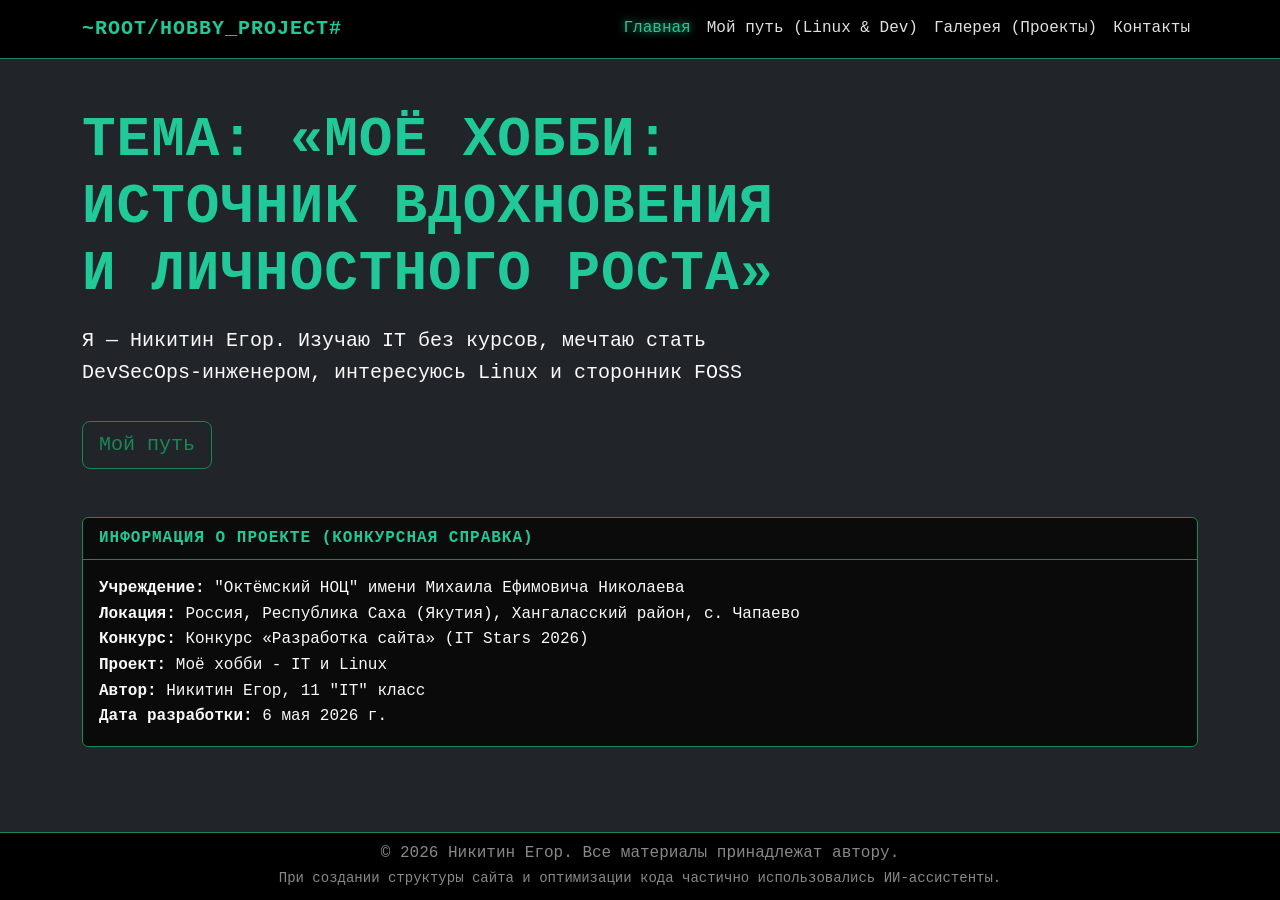
<file: index.html>
<!DOCTYPE html>
<html lang="ru">
    <head>
        <meta charset="UTF-8">
        <meta name="viewport" content="width=device-width, initial-scale=1.0">
        <meta name="description" content="Моё хобби: источник вдохновения. Путь самоучки от создания игр до Linux и DevSecOps.">
        <meta name="keywords" content="Linux, DevSecOps, Октёмский НОЦ, программирование, хобби, Никитин Егор">
        <title>Моё хобби | Никитин Егор</title>
        
        <link href="https://cdn.jsdelivr.net/npm/bootstrap@5.3.0/dist/css/bootstrap.min.css" rel="stylesheet">
        <link rel="stylesheet" href="css/style.css">
    </head>
    <body class="bg-dark text-light">

        <nav class="navbar navbar-expand-lg navbar-dark bg-black border-bottom border-success">
            <div class="container">
                <a class="navbar-brand text-success fw-bold" href="index.html">~root/hobby_project#</a>
                <button class="navbar-toggler" type="button" data-bs-toggle="collapse" data-bs-toggle="target" data-bs-target="#navbarNav">
                    <span class="navbar-toggler-icon"></span>
                </button>
                <div class="collapse navbar-collapse" id="navbarNav">
                    <ul class="navbar-nav ms-auto">
                        <li class="nav-item"><a class="nav-link active" href="index.html">Главная</a></li>
                        <li class="nav-item"><a class="nav-link" href="hobby.html">Мой путь (Linux & Dev)</a></li>
                        <li class="nav-item"><a class="nav-link" href="gallery.html">Галерея (Проекты)</a></li>
                        <li class="nav-item"><a class="nav-link" href="contacts.html">Контакты</a></li>
                    </ul>
                </div>
            </div>
        </nav>

        <main class="flex-wrapper">
        <header class="container mt-5">
            <div class="row align-items-center">
                <div class="col-md-8">
                    <h1 class="display-4 fw-bold text-success">Тема: «Моё хобби: источник вдохновения и личностного роста»</h1>
                    <p class="lead mt-3">
                        Я — Никитин Егор. Изучаю IT без курсов, мечтаю стать DevSecOps-инженером, интересуюсь Linux и сторонник FOSS
                    </p>
                    <a href="hobby.html" class="btn btn-outline-success btn-lg mt-3">Мой путь</a>
                </div>
            </div>
        </header>

        <section class="container mt-5">
            <div class="card bg-black border-success text-light">
                <div class="card-header border-success text-success fw-bold">
                    Информация о проекте (Конкурсная справка)
                </div>
                <div class="card-body">
                    <ul class="list-unstyled mb-0">
                        <li><strong>Учреждение:</strong> "Октёмский НОЦ" имени Михаила Ефимовича Николаева</li>
                        <li><strong>Локация:</strong> Россия, Республика Саха (Якутия), Хангаласский район, с. Чапаево</li>
                        <li><strong>Конкурс:</strong> Конкурс «Разработка сайта» (IT Stars 2026)</li>
                        <li><strong>Проект:</strong> Моё хобби - IT и Linux</li>
                        <li><strong>Автор:</strong> Никитин Егор, 11 "IT" класс</li>
                        <li><strong>Дата разработки:</strong> 6 мая 2026 г.</li>
                    </ul>
                </div>
            </div>
        </section>
        </main>

    <footer class="bg-black text-center text-muted py-2 border-top border-success">
            <div class="container">
                <p class="mb-0">© 2026 Никитин Егор. Все материалы принадлежат автору.</p>
            <small>При создании структуры сайта и оптимизации кода частично использовались ИИ-ассистенты.</small>
            </div>
        </footer>

        <script src="https://cdn.jsdelivr.net/npm/bootstrap@5.3.0/dist/js/bootstrap.bundle.min.js"></script>
        <script src="js/script.js"></script>
    </body>
</html>
</file>
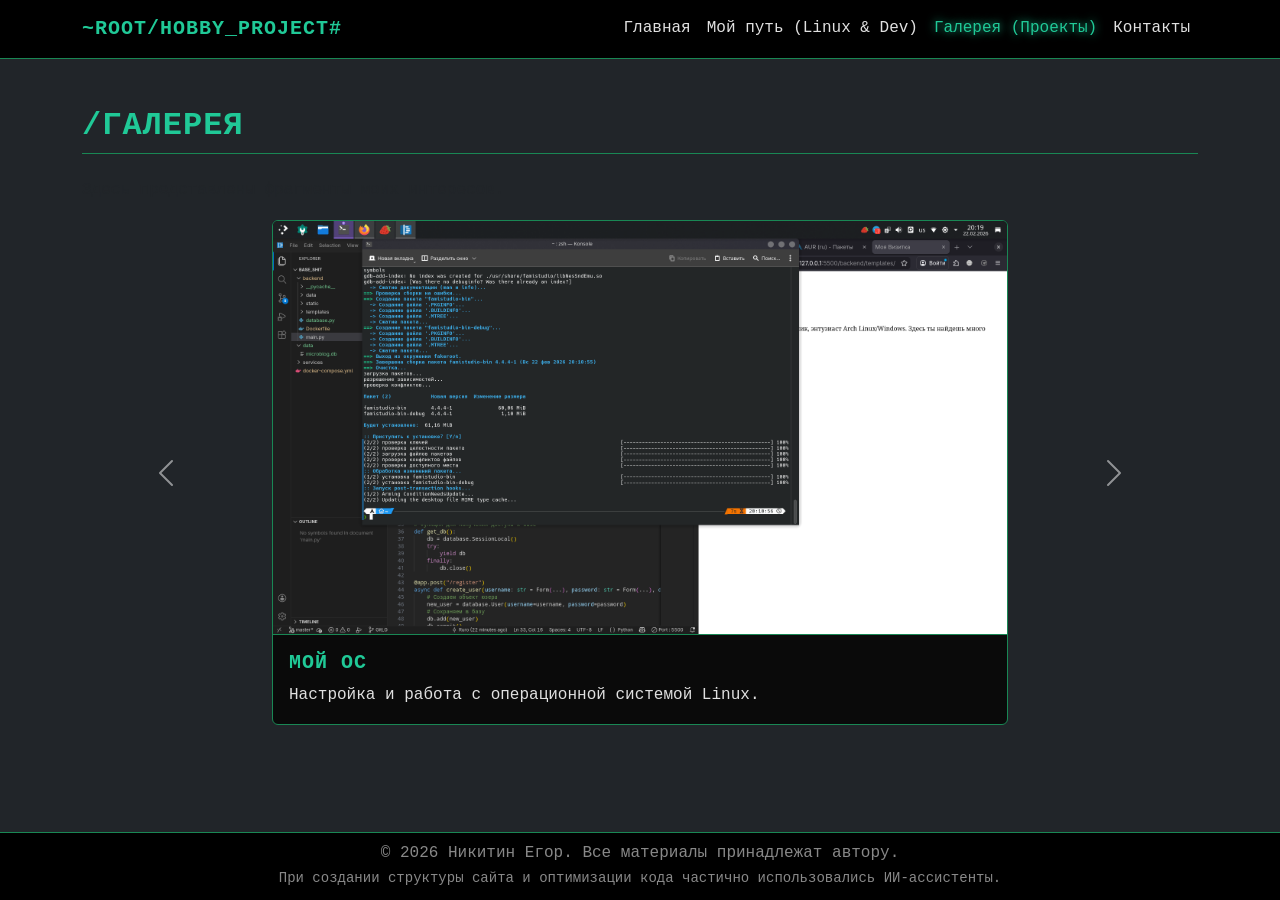
<file: gallery.html>
<!DOCTYPE html>
<html lang="ru">
<head>
    <meta charset="UTF-8">
    <meta name="viewport" content="width=device-width, initial-scale=1.0">
    <title>Галерея | Никитин Егор</title>
    <link href="https://cdn.jsdelivr.net/npm/bootstrap@5.3.0/dist/css/bootstrap.min.css" rel="stylesheet">
    <link rel="stylesheet" href="css/style.css">
</head>
<body class="bg-dark text-light">

    <nav class="navbar navbar-expand-lg navbar-dark bg-black border-bottom border-success">
        <div class="container">
            <a class="navbar-brand text-success fw-bold" href="index.html">~root/hobby_project#</a>
            <button class="navbar-toggler" type="button" data-bs-toggle="collapse" data-bs-target="#navbarNav">
                <span class="navbar-toggler-icon"></span>
            </button>
            <div class="collapse navbar-collapse" id="navbarNav">
                <ul class="navbar-nav ms-auto">
                    <li class="nav-item"><a class="nav-link" href="index.html">Главная</a></li>
                    <li class="nav-item"><a class="nav-link" href="hobby.html">Мой путь (Linux & Dev)</a></li>
                    <li class="nav-item"><a class="nav-link active" href="gallery.html">Галерея (Проекты)</a></li>
                    <li class="nav-item"><a class="nav-link" href="contacts.html">Контакты</a></li>
                </ul>
            </div>
        </div>
    </nav>

    <main class="flex-wrapper">
    <div class="container mt-5">
        <h2 class="text-success border-bottom border-success pb-2 mb-4">/Галерея</h2>
        <p class="text-muted">Здесь представлены фрагменты моих интересов.</p>
        
        <div id="galleryCarousel" class="carousel slide" data-bs-ride="carousel">
            <div class="carousel-inner">
                <div class="carousel-item active">
                    <div class="row justify-content-center">
                        <div class="col-md-8">
                            <div class="card bg-black border-success">
                                <img src="img/photo1.jpg" class="card-img-top border-bottom border-success" alt="Linux Terminal">
                                <div class="card-body">
                                    <h5 class="card-title text-success">Мой ОС</h5>
                                    <p class="card-text">Настройка и работа с операционной системой Linux.</p>
                                </div>
                            </div>
                        </div>
                    </div>
                </div>
                <div class="carousel-item">
                    <div class="row justify-content-center">
                        <div class="col-md-8">
                            <div class="card bg-black border-success">
                                <img src="img/photo2.jpg" class="card-img-top border-bottom border-success" alt="Game Dev">
                                <div class="card-body">
                                    <h5 class="card-title text-success">Разработка</h5>
                                    <p class="card-text">Фрагменты кода моих небольших проектов.</p>
                                </div>
                            </div>
                        </div>
                    </div>
                </div>
                <div class="carousel-item">
                    <div class="row justify-content-center">
                        <div class="col-md-8">
                            <div class="card bg-black border-success">
                                <img src="img/photo3.jpg" class="card-img-top border-bottom border-success" alt="Paper CPU">
                                <div class="card-body">
                                    <h5 class="card-title text-success">Мои достижения</h5>
                                    <p class="card-text">Фотография меня</p>
                                </div>
                            </div>
                        </div>
                    </div>
                </div>
            </div>
            <button class="carousel-control-prev" type="button" data-bs-target="#galleryCarousel" data-bs-slide="prev">
                <span class="carousel-control-prev-icon" aria-hidden="true"></span>
                <span class="visually-hidden">Предыдущий</span>
            </button>
            <button class="carousel-control-next" type="button" data-bs-target="#galleryCarousel" data-bs-slide="next">
                <span class="carousel-control-next-icon" aria-hidden="true"></span>
                <span class="visually-hidden">Следующий</span>
            </button>
        </div>
    </div>
    </main>

    <footer class="bg-black text-center text-muted py-2 border-top border-success">
        <div class="container">
            <p class="mb-0">© 2026 Никитин Егор. Все материалы принадлежат автору.</p>
            <small>При создании структуры сайта и оптимизации кода частично использовались ИИ-ассистенты.</small>
        </div>
    </footer>

    <script src="https://cdn.jsdelivr.net/npm/bootstrap@5.3.0/dist/js/bootstrap.bundle.min.js"></script>
    <script src="js/script.js"></script>
</body>
</html>
</file>
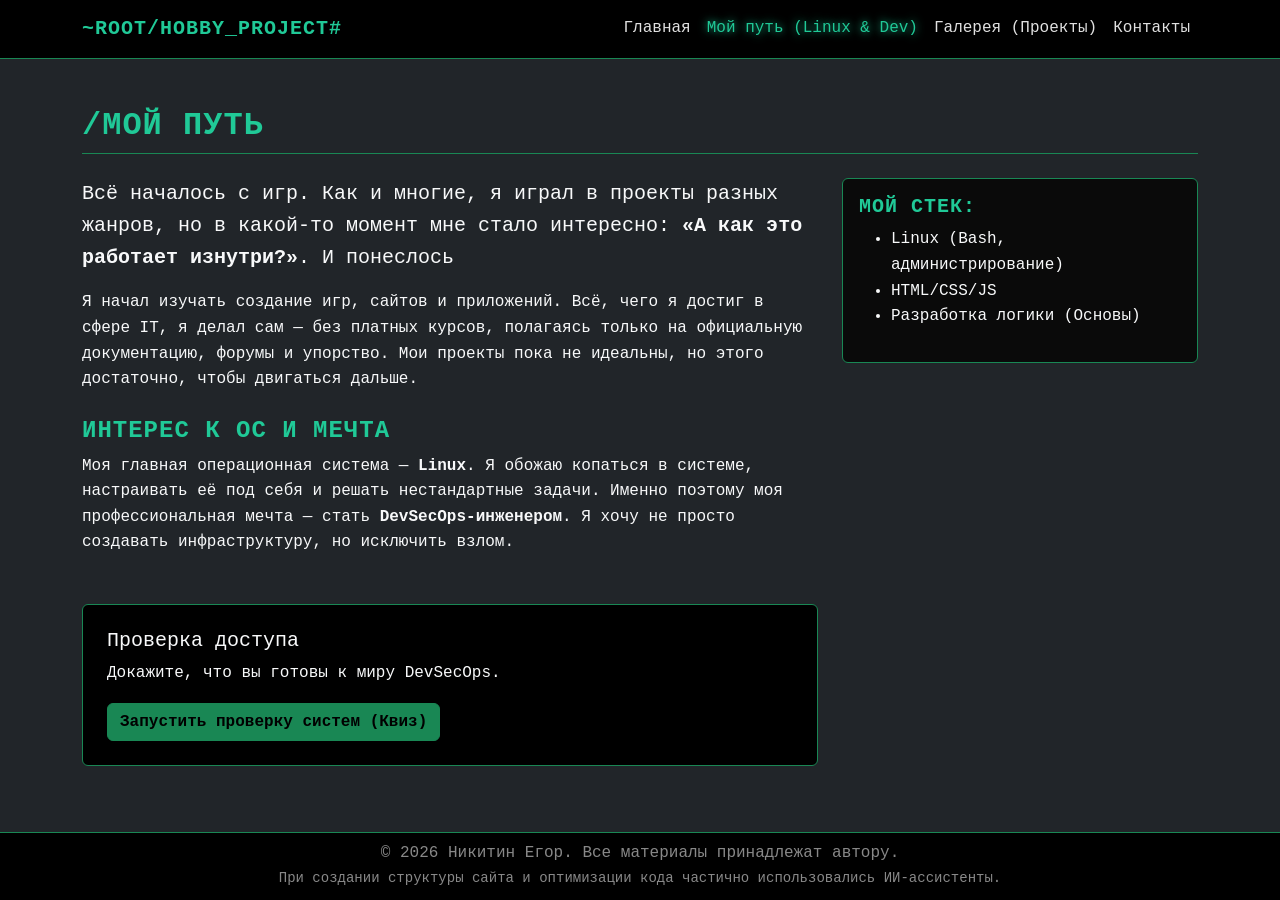
<file: hobby.html>
<!DOCTYPE html>
<html lang="ru">
<head>
    <meta charset="UTF-8">
    <meta name="viewport" content="width=device-width, initial-scale=1.0">
    <meta name="description" content="Мой путь в IT: Linux, DevSecOps и саморазвитие.">
    <title>Мой путь | Никитин Егор</title>
    <link href="https://cdn.jsdelivr.net/npm/bootstrap@5.3.0/dist/css/bootstrap.min.css" rel="stylesheet">
    <link rel="stylesheet" href="css/style.css">
</head>
<body class="bg-dark text-light">

    <nav class="navbar navbar-expand-lg navbar-dark bg-black border-bottom border-success">
        <div class="container">
            <a class="navbar-brand text-success fw-bold" href="index.html">~root/hobby_project#</a>
            <button class="navbar-toggler" type="button" data-bs-toggle="collapse" data-bs-target="#navbarNav">
                <span class="navbar-toggler-icon"></span>
            </button>
            <div class="collapse navbar-collapse" id="navbarNav">
                <ul class="navbar-nav ms-auto">
                    <li class="nav-item"><a class="nav-link" href="index.html">Главная</a></li>
                    <li class="nav-item"><a class="nav-link active" href="hobby.html">Мой путь (Linux & Dev)</a></li>
                    <li class="nav-item"><a class="nav-link" href="gallery.html">Галерея (Проекты)</a></li>
                    <li class="nav-item"><a class="nav-link" href="contacts.html">Контакты</a></li>
                </ul>
            </div>
        </div>
    </nav>

    <main class="flex-wrapper">
    <div class="container mt-5">
        <h2 class="text-success border-bottom border-success pb-2 mb-4">/Мой путь</h2>
        
        <div class="row">
            <div class="col-md-8">
                <p class="fs-5">
                    Всё началось с игр. Как и многие, я играл в проекты разных жанров, но в какой-то момент мне стало интересно: 
                    <strong>«А как это работает изнутри?»</strong>. И понеслось
                </p>
                <p>
                    Я начал изучать создание игр, сайтов и приложений. Всё, чего я достиг в сфере IT, я делал сам — без платных курсов, 
                    полагаясь только на официальную документацию, форумы и упорство. Мои проекты пока не идеальны, но этого достаточно, чтобы двигаться дальше.
                </p>
                <h4 class="text-success mt-4">Интерес к ОС и <strong>мечта</strong></h4>
                <p>
                    Моя главная операционная система — <strong>Linux</strong>. Я обожаю копаться в системе, настраивать её под себя и решать нестандартные задачи. 
                    Именно поэтому моя профессиональная мечта — стать <strong>DevSecOps-инженером</strong>. Я хочу не просто создавать инфраструктуру, 
                    но исключить взлом.
                </p>
                
                <div class="mt-5 p-4 border border-success rounded bg-black">
                    <h5>Проверка доступа</h5>
                    <p>Докажите, что вы готовы к миру DevSecOps.</p>
                    <button class="btn btn-success" onclick="startQuiz()">Запустить проверку систем (Квиз)</button>
                </div>
            </div>
            
            <div class="col-md-4">
                <div class="card bg-black border-success mb-3">
                    <div class="card-body">
                        <h5 class="card-title text-success">Мой стек:</h5>
                        <ul>
                            <li class="text-light">Linux (Bash, администрирование)</li>
                            <li class="text-light">HTML/CSS/JS</li>
                            <li class="text-light">Разработка логики (Основы)</li>
                        </ul>
                    </div>
                </div>
            </div>
        </div>
    </div>
    </main>

    <footer class="bg-black text-center text-muted py-2 border-top border-success">
        <div class="container">
            <p class="mb-0">© 2026 Никитин Егор. Все материалы принадлежат автору.</p>
            <small>При создании структуры сайта и оптимизации кода частично использовались ИИ-ассистенты.</small>
        </div>
    </footer>

    <script src="https://cdn.jsdelivr.net/npm/bootstrap@5.3.0/dist/js/bootstrap.bundle.min.js"></script>
    <script src="js/script.js"></script>
</body>
</html>
</file>
<file: css/style.css>
:root {
    --bg-black: #050505;       
    --term-green: #198754;     
    --term-glow: #20c997;      
    --text-main: #e0e0e0;      
    --text-muted: #888888;     
}

body {
    display: flex;
    flex-direction: column;
    min-height: 100vh;
    background-color: var(--bg-black) !important;
    color: var(--text-main) !important;
    font-family: 'Ubuntu Mono', 'Courier New', monospace;
    line-height: 1.6;
}

main {
    flex: 1 0 auto;
}

footer {
    flex-shrink: 0;
    background-color: #000 !important;
    color: var(--text-muted) !important; 
    border-top: 1px solid var(--term-green);
    padding: 20px 0;
}

footer small, footer p {
    color: var(--text-muted) !important;
}

.navbar {
    background-color: #000 !important;
    border-bottom: 1px solid var(--term-green);
}

.nav-link {
    color: var(--text-main) !important;
}

.nav-link:hover, .nav-link.active {
    color: var(--term-glow) !important;
    text-shadow: 0 0 8px var(--term-glow);
}

h1, h2, h3, h4, .text-success {
    color: var(--term-glow) !important;
    font-weight: bold;
    text-transform: uppercase;
    letter-spacing: 1px;
}

.card {
    background-color: #0a0a0a !important;
    border: 1px solid var(--term-green) !important;
    transition: transform 0.3s ease, box-shadow 0.3s ease;
}

.card:hover {
    transform: translateY(-5px);
    box-shadow: 0 0 15px rgba(32, 201, 151, 0.3);
}

.card-text {
    color: var(--text-main) !important;
}

a {
    color: var(--term-glow);
    text-decoration: none;
    transition: 0.3s;
}

a:hover {
    color: #fff;
    text-shadow: 0 0 5px var(--term-glow);
}

.btn-success {
    background-color: var(--term-green);
    border-color: var(--term-green);
    color: #000;
    font-weight: bold;
}

.btn-success:hover {
    background-color: var(--term-glow);
    box-shadow: 0 0 10px var(--term-glow);
    color: #000;
}

.debug-text {
    color: #222;
}

.flex-wrapper {
    flex: 1 0 auto;
}
</file>
